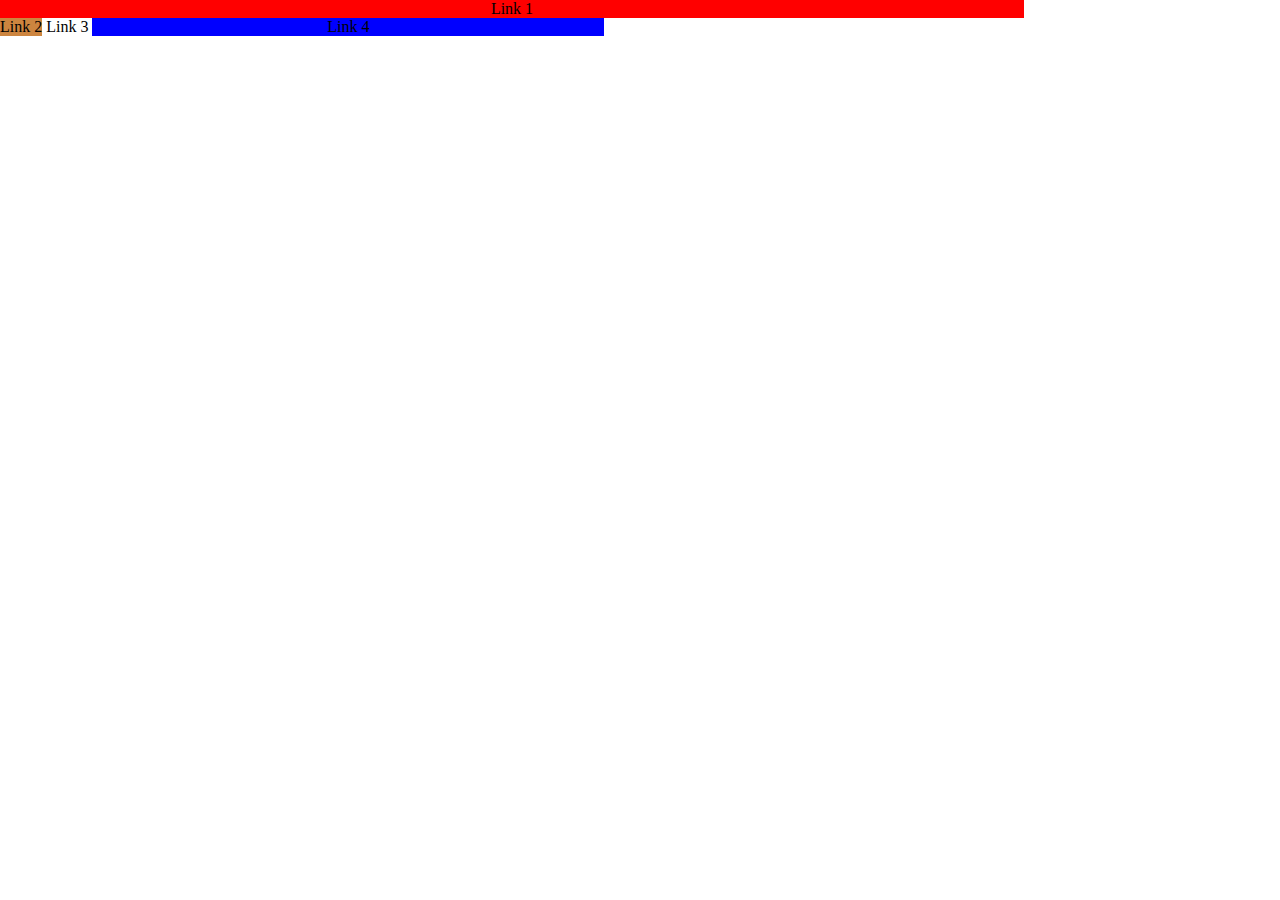
<file: p-selectors/index.html>
<!DOCTYPE html>
<html>
<head>
	<title>Units</title>
	<link rel="stylesheet" href="styles.css">
</head>
<body> 
	<!-- Pseudo Selectors -->
	<!-- Se dividen en 2:  -->

		<!-- Pseudo Elements -->
	
	<!-- Cada selector que nosotros usamos en css, podemos definir 
	elementos lógicos que no existe en el html, pero si en el css.

	.container-thing::pseudo-element { ... }
			Algunos Seudo elementos:
		.selector::after {}
		.selector::before {}
		.selector::first-letter {}
		.selector::first-line {}
		.selector::selection {}
	. -->

		<!-- Pseudo Classes -->

	<!-- Muchas se pueden utilizar como en links y formularios 
	algunas solamente en listas, ejemplo: para cambiar de estilos 
	un item en concreto dentro de la lista.

		.selector:firts-child = selecciona el primero.
		.selector:last-child = selecciona el último.
		.selector:nth-child(n+3) = selecciona desde 3ro hasta el último.
		.selector:nth-child(-n+3) = selecciona el 1ro hasta el 3ro.
	-->

	<div class="container">
		<ul>
			<li>Link 1</li>
			<li>Link 2</li>
			<li>Link 3</li>
			<li>Link 4</li>
		</ul>
	</div>

	<!-- <div class="sqare">
		
	</div>

	<h1>Hola <a href="#">Mundo <span>Span</span> </a></h1>

	<a href="#">Github</a> -->
	
</body>
</html>
</file>
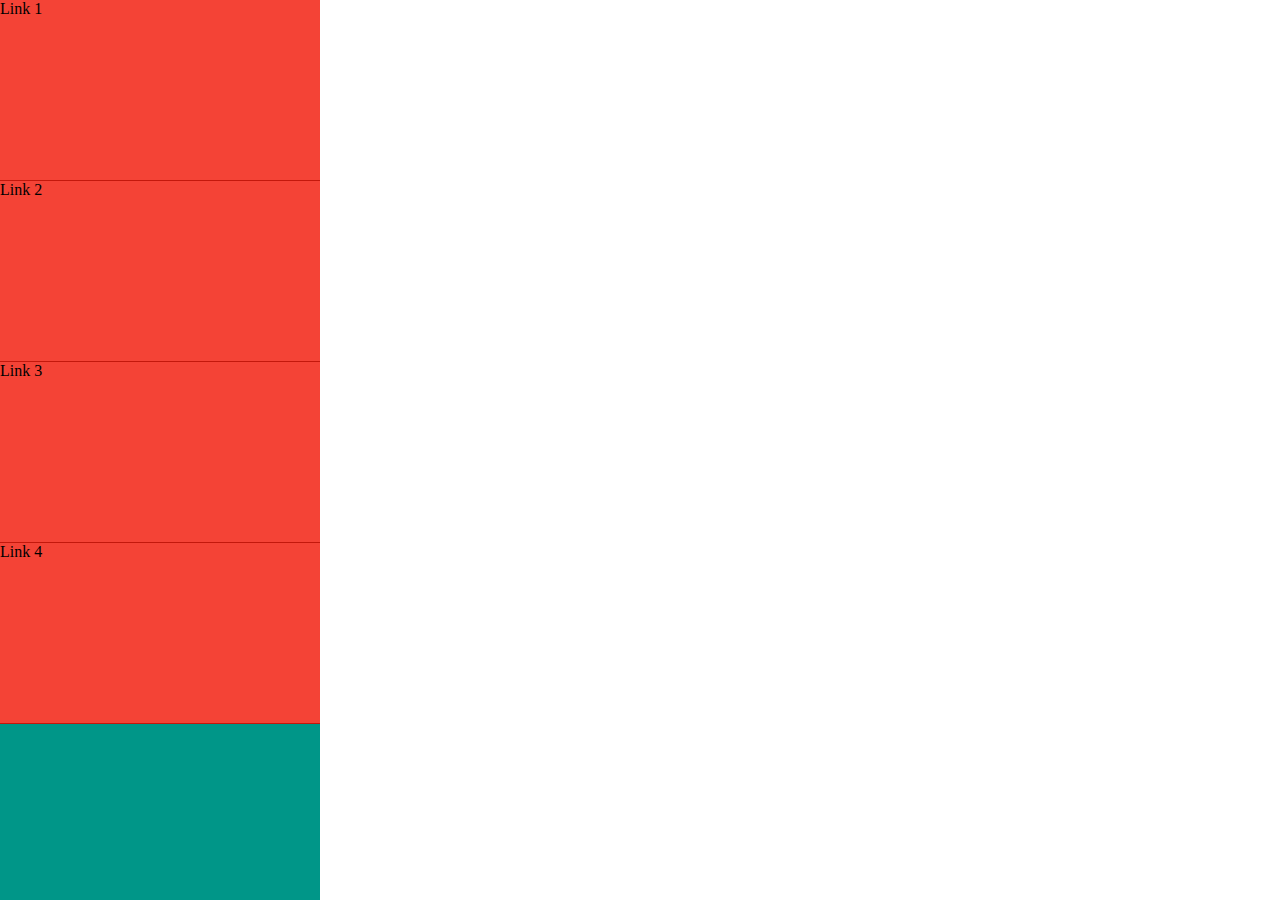
<file: units/index.html>
<!DOCTYPE html>
<html>
<head>
	<title>Units</title>
	<link rel="stylesheet" href="styles.css">
</head>
<body> 
<!-- el html tiene 16px por defecto. -->

	<!-- <div class="sqare">
		
	</div> -->

	<!-- 1em es el font-size del contenedor. -->
	<!-- <h1>Hola <a href="#">Mundo <span>Span.</span> </a></h1>

	<a href="#">Github</a>
	<br>
	<br> -->

	<div class="container">
		<ul>
			<li>Link 1</li>
			<li>Link 2</li>
			<li>Link 3</li>
			<li>Link 4</li>
		</ul>
	</div>
	
</body>
</html>
</file>
<file: p-selectors/styles.css>
html {
	font-size: 100%;
}

body {
	margin: 0;
	padding: 0;
}

h1 {
	font-size:2.5rem;
}

a {
	font-size:1rem;
}

span {
	font-size:1rem;
	position: relative;
}

	span::after {
		content: '>';
	}

	span::before {
		content: '+';
		position: absolute;
		top: -10px;
		right: -10px;
	}

.sqare {
	width: 1em;
	height: 1em;
	background-color:peru;
	font-size: 100px;
}

	.sqare::after {
		content:'';
		width: .5em;
		height: .5em;
		background-color:red;
		position: absolute;
		top: .25em;
		left: .25em;
	}

.container {
	width: 80%;
}

/*ul {
	list-style-type: none;
	margin: 0;
	padding: 0;
	background-color: #009688;
	height: 100vh;
	width: 25vw;
}

	li {
		background-color: #f44336;
		height: 20vh;
		border-bottom: 1px solid #c3180c;
	}*/
ul {
	margin: 0;
	padding: 0;
}

li {
	display: inline-block;
	text-align: center;
}

	li:first-child {
		background-color: red;
		width: 100%;
	}

	li:last-child {
		background-color: blue;
		width: 50%;
	}

	li:nth-child(2) {
		background-color: peru;
	}
</file>
<file: units/styles.css>
html {
	font-size: 100%;
}

body {
	margin: 0;
	padding: 0;
}

h1 {
	/* rem hace referencia a la raiz del documento, que es el html. */
	/* y no en su contenendor. */

	/* 1rem = 16px (html). */

	font-size:2.5rem; /*Root em*/
}

a {
	/* Todos los links ván a medir el 50% de su contenedor. */
	/* Contenedor -> H1  32/2 = 16px || 32/1 = 32 */ 
	font-size:1rem;
}

span {
	font-size:1rem;
}

.sqare {
	width: 1em;
	height: 1em;
	background-color:peru;
	font-size: 100px;
}

	.sqare::after {
		content:'';
		width: .5em;
		height: .5em;
		background-color:red;
		position: absolute;
		top: .25em;
		left: .25em;
	}

.container {
	width: 80%;
}

ul {
	list-style-type: none;
	margin: 0;
	padding: 0;
	background-color: #009688;
	/* La altura total de la pantalla. */
	height: 100vh;

	/* con vw, no es afectado por su padre. */
	width: 25vw; /* El ancho de la pantalla. */

	/* width: 40%; -> su padre mide 80%, medirá mucho más. */

	/* NO esta Muy bueno utilizar, vh y vw en pantallas grandes. */
}

	li {
		background-color: #f44336;
		height: 20vh;
		border-bottom: 1px solid #c3180c;
	}
</file>
